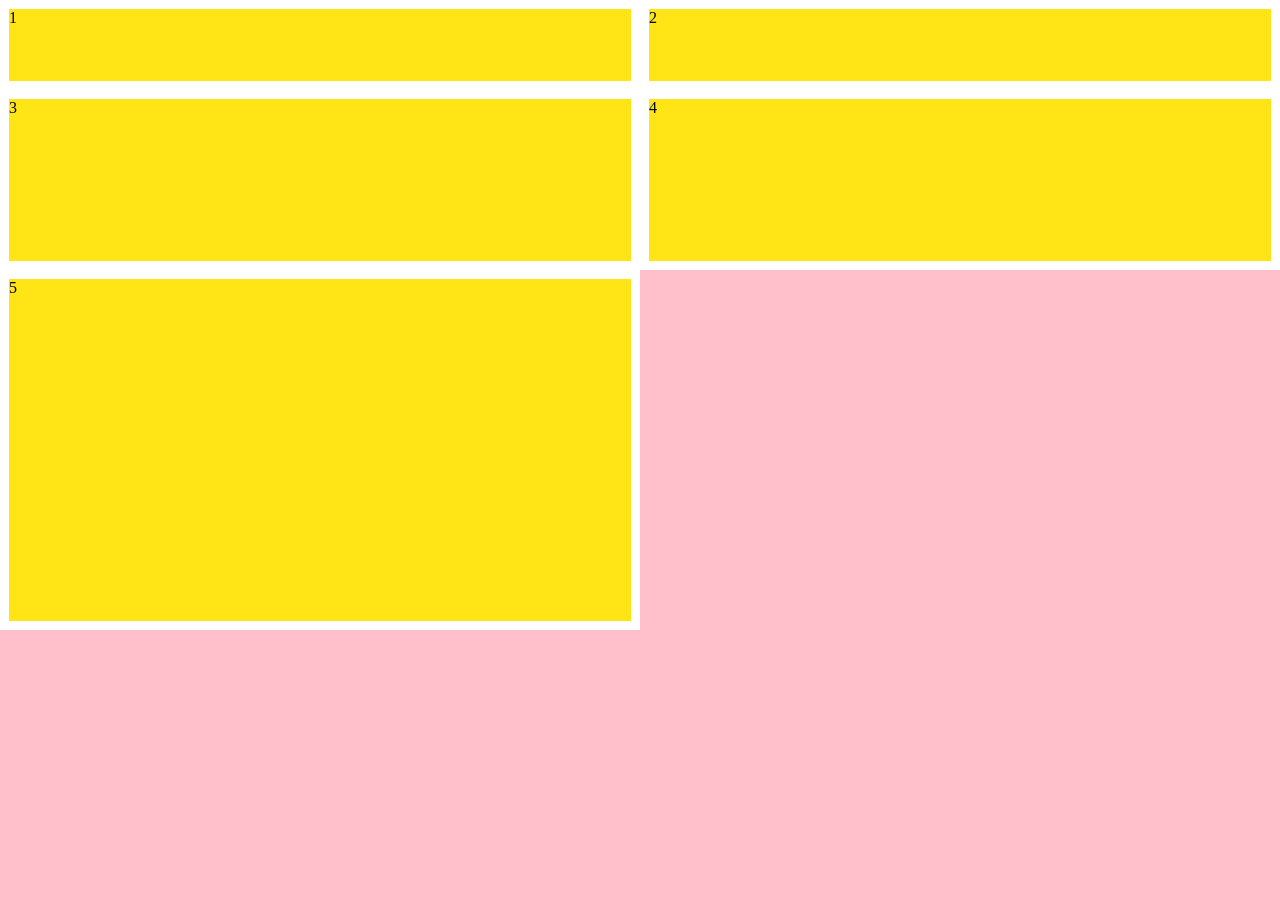
<file: CSS-GRID/index.html>
<!DOCTYPE html>
<html lang="en">
<head>
    <meta charset="UTF-8">
    <meta name="viewport" content="width=device-width, initial-scale=1.0">
    <title>Document</title>
    <link rel="stylesheet" href="style.css">

</head>
<body>
   <main> 
    <div class="box">1</div>  <!-- this is the child -->
     <div class="box">2</div>
      <div class="box">3</div>
       <div class="box">4</div>
        <div class="box">5</div>
   </main> 
</body>
</html>
</file>
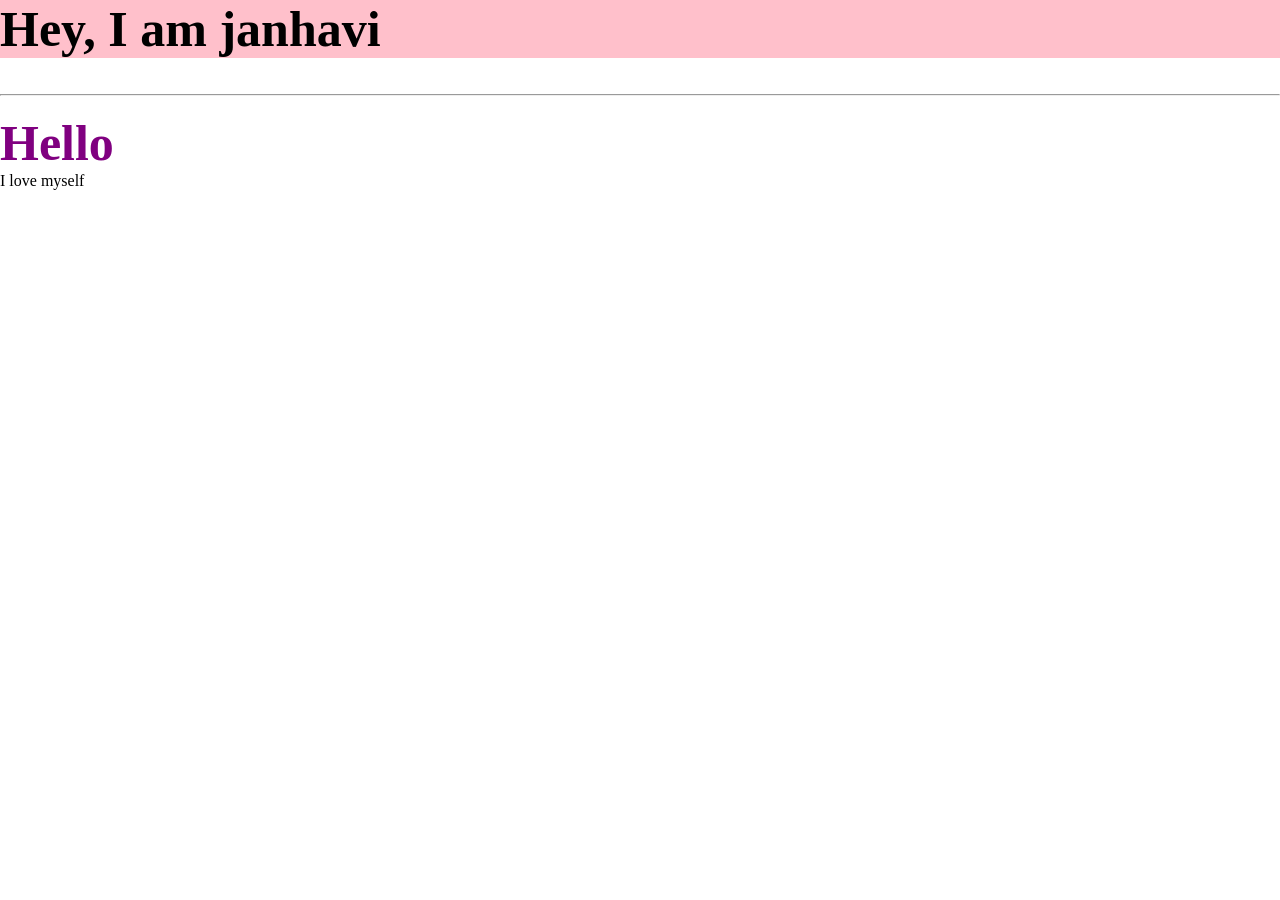
<file: CSS/index.html>
<!DOCTYPE html>
<html lang="en">
<head>
    <meta charset="UTF-8">
    <meta name="viewport" content="width=device-width, initial-scale=1.0">
    <title>Document</title>
    <link rel="stylesheet" href="style.css">
    
</head>   
<!--<style> this is internal css
h1{
    color:rgba(255, 0, 212, 0.542);
    background-color: lightblue;
}
</style>

<body>-->
 <!-- <h1 style=" color :red; font-size:100px"> Janhavi </h1>  This is inline css  -->
    <h1> Hey, I am janhavi</h1>
    <br> <br> 
    <hr> 
    <br> 

    <h1 id="Hello"> Hello</h1>  <!-- id is used to target specific -->
    <p> I love myself</p>
</body>
</html>
</file>
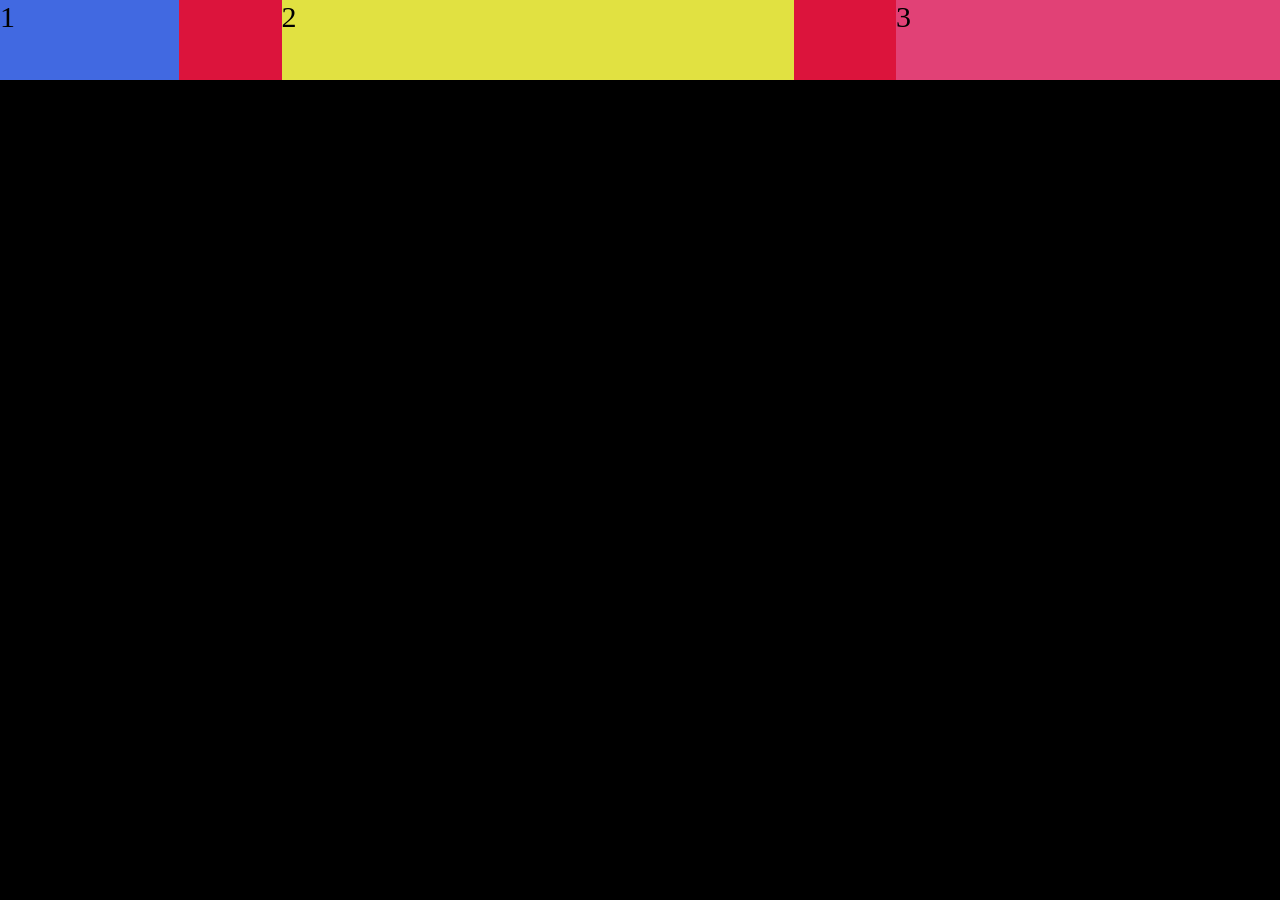
<file: FLEX/index.html>
<!DOCTYPE html>
<html lang="en">
<head>
    <meta charset="UTF-8">
    <meta name="viewport" content="width=device-width, initial-scale=1.0">
    <title>Document</title>
   <link rel="stylesheet" href="style.css">
</head>
<body>
    <div id="main">
<div id="nav">
        <div class="part1">1</div>
        <div class="part2">2</div>
        <div class="part3">3</div>
    </div>
    </div>
    
</body>
</html>
</file>
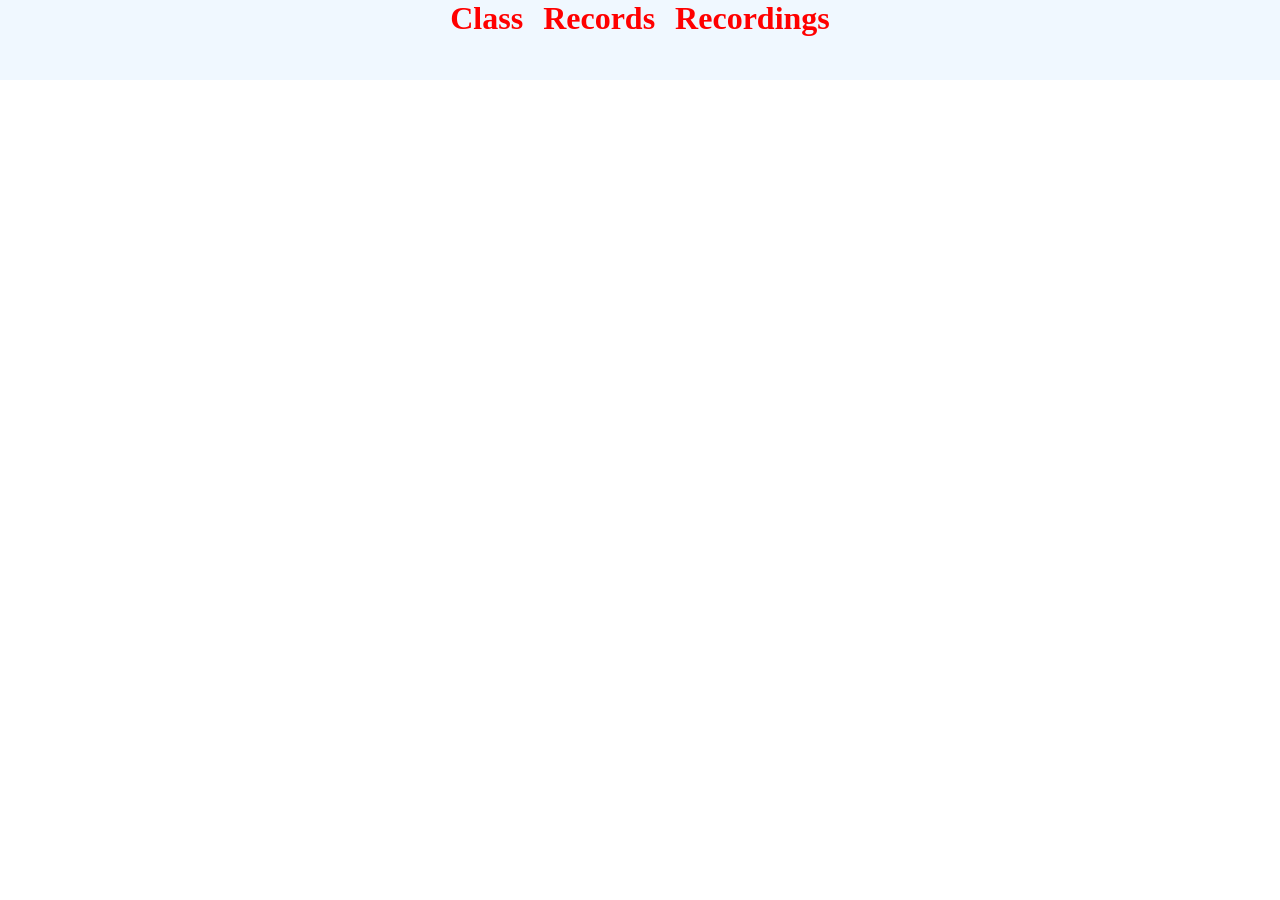
<file: CSS/flexbox.html>
<!DOCTYPE html>
<html lang="en">
<head>
    <meta charset="UTF-8">
    <meta name="viewport" content="width=device-width, initial-scale=1.0">
    <title>Document</title>
    <link rel="stylesheet" href="flexbox.css">
</head>
<body>
   <!--<h1> Hey I am Janhavi </h1>
    <div id="box">1</div> -->
    <!--<div id="parent">
        <div id="child"></div>
    </div>-->
    <!--<div class="page"></div>
    <div class="page"></div>
    <div class="page"></div>

    <div class="box"></div>
     <div class="box"></div>
      <div class="box" ></div>
       <div class="box"></div>
        <div class="box"></div> -->
        <!--<div id="parent">
            <div id="child"></div>
        </div>-->

        <!--<div id="parent">
            <div class="child1"></div>
            <div class="child2"></div>
            <div class="child3"></div>
        </div> -->

        <div id="nav">
            <h1 class="try"> Class</h1>
            <h1 class="try"> Records</h1>
            <h1 class="try"> Recordings </h1>
        </div>
</body>
</html>
</file>
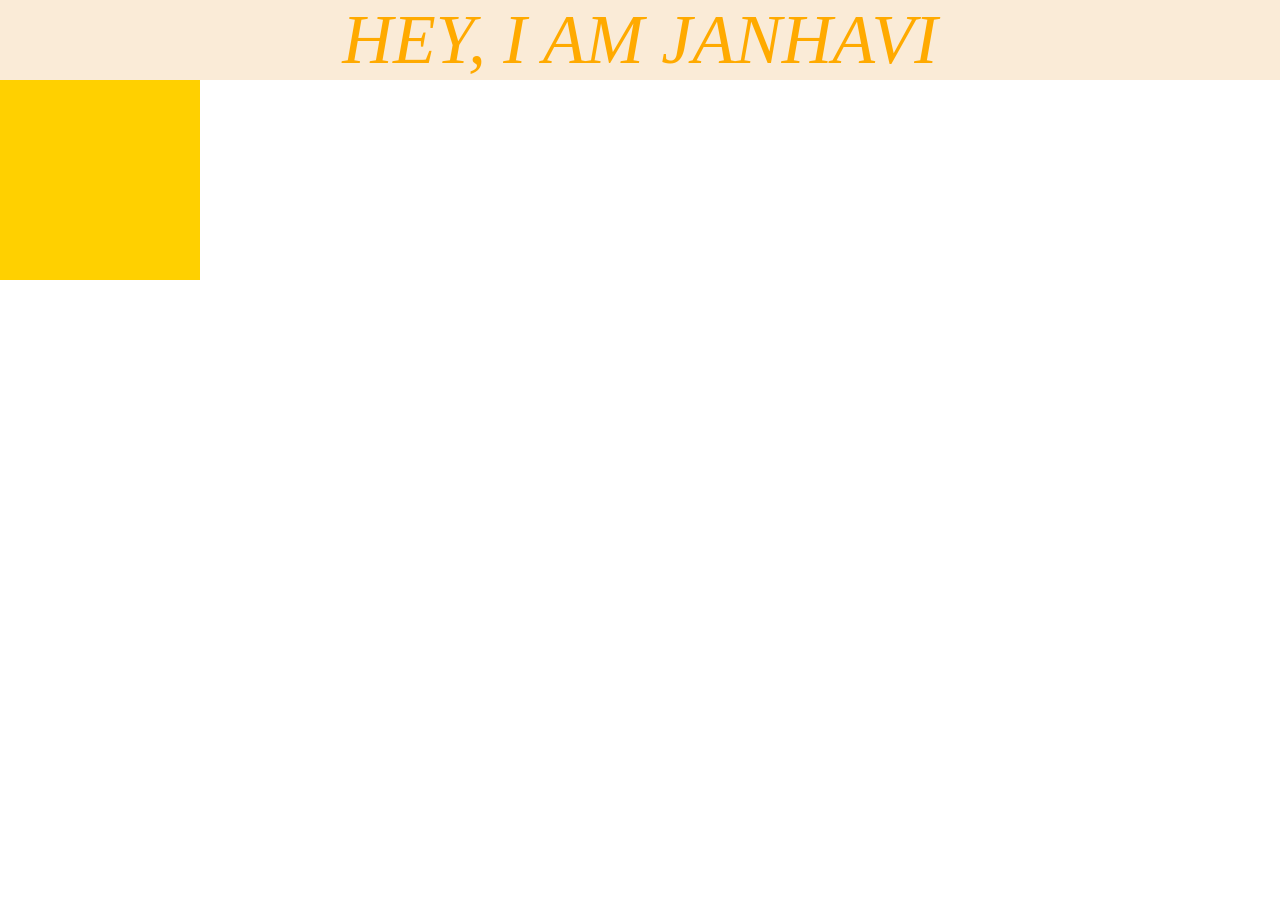
<file: CSS/index2.html>
<!DOCTYPE html>
<html lang="en">
<head>
    <meta charset="UTF-8">
    <meta name="viewport" content="width=device-width, initial-scale=1.0">
    <link rel="stylesheet" href="style2.css">
    <title>Document</title>
</head>
<body>
    <h1> Hey, I am Janhavi </h1>

    <!--<div> 
        <h1> Hey </h1>
        <p> Lorem ipsum dolor sit amet.</p>
        <h3> Sheryians </h3>
    </div> -->

    <div> </div>
</body>
</html>
</file>
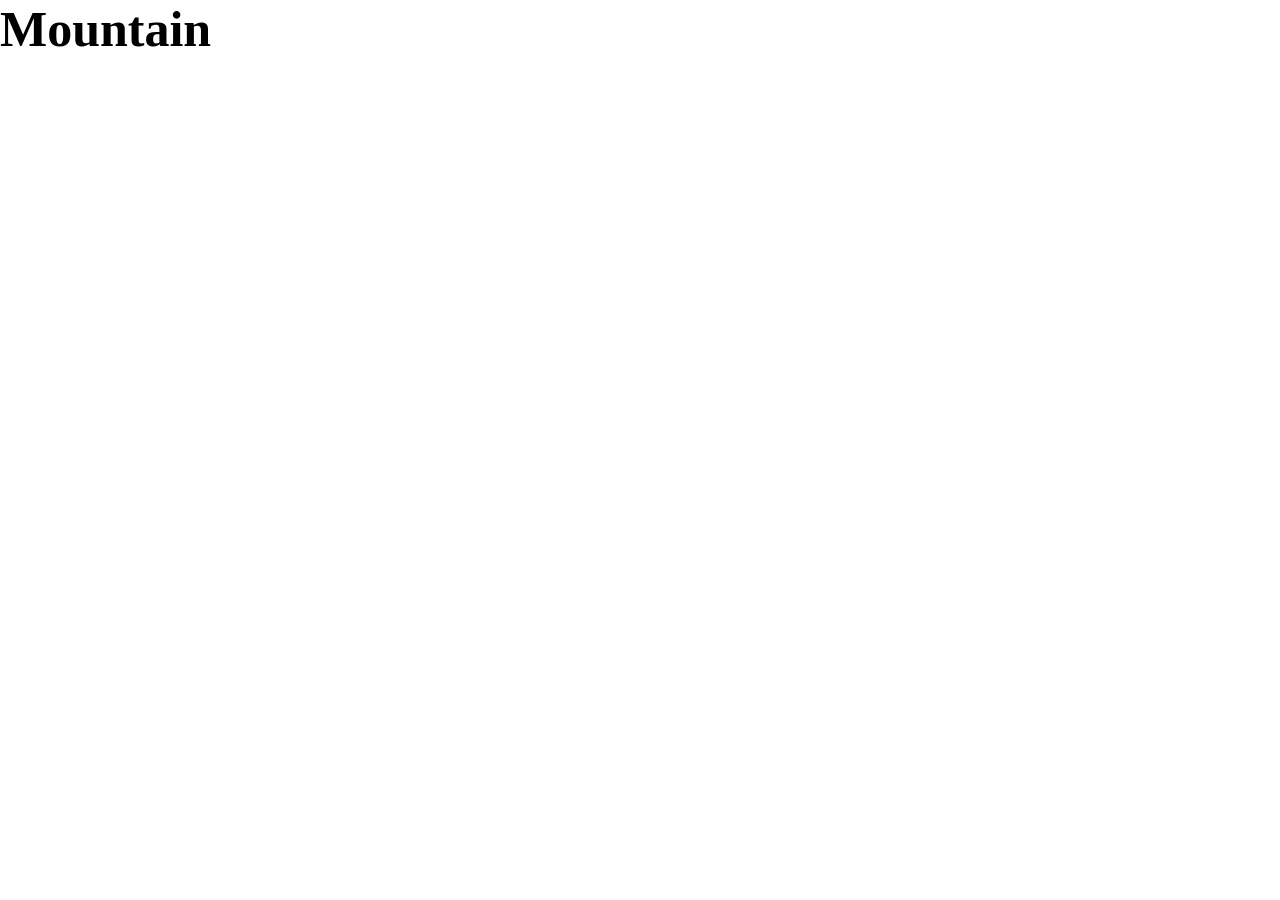
<file: CSS/index3.html>
<!DOCTYPE html>
<html lang="en">
<head>
    <meta charset="UTF-8">
    <meta name="viewport" content="width=device-width, initial-scale=1.0">
    <title>Document</title>
    <link rel="stylesheet" href="style3.css">
</head>
<body>
    <div>
        <h1> Mountain</h1>
         </div>
</body>
</html>
</file>
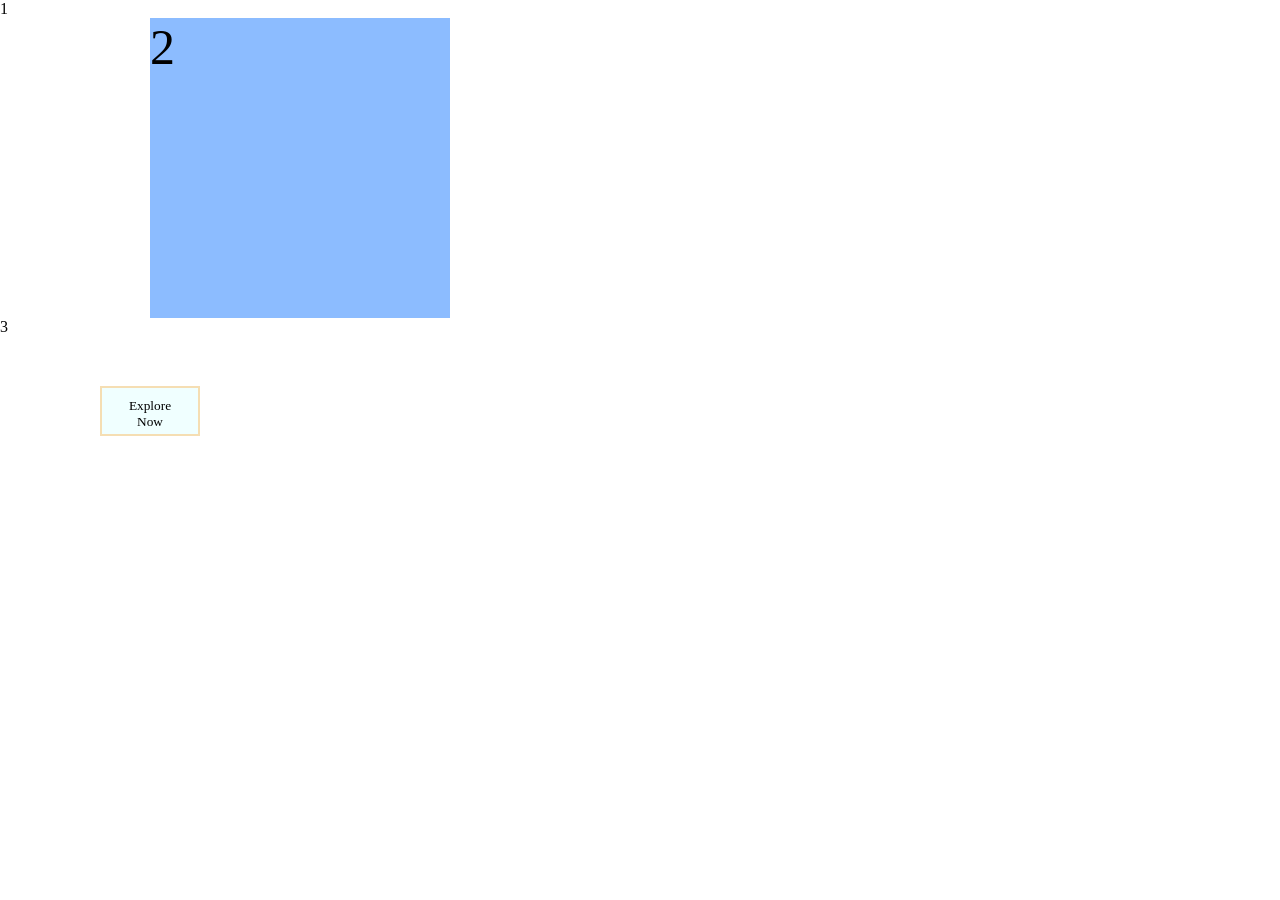
<file: CSS/index4.html>
<!DOCTYPE html>
<html lang="en">
<head>
    <meta charset="UTF-8">
    <meta name="viewport" content="width=device-width, initial-scale=1.0">
    <title>Document</title>
    <link rel="stylesheet" href="style4.css">
</head>
<body>
   <!--<h1 class="hero"> Janhavi </h1> 
   <div>
    <h1 id="inside"> I am iside</h1>
    <h1 class="hero"> Its Sunday</h1>
   </div> -->
    <!--<div id="box">
    <div id="inner"></div> -->  <!--this is child of box -->
   <!-- </div>
   <div id="box2"></div> -->
   <div id="box1">1</div>
   <div id="box2">2</div>
   <div id="box3">3</div>
   <button> Explore Now </button>
</body>
</html>
</file>
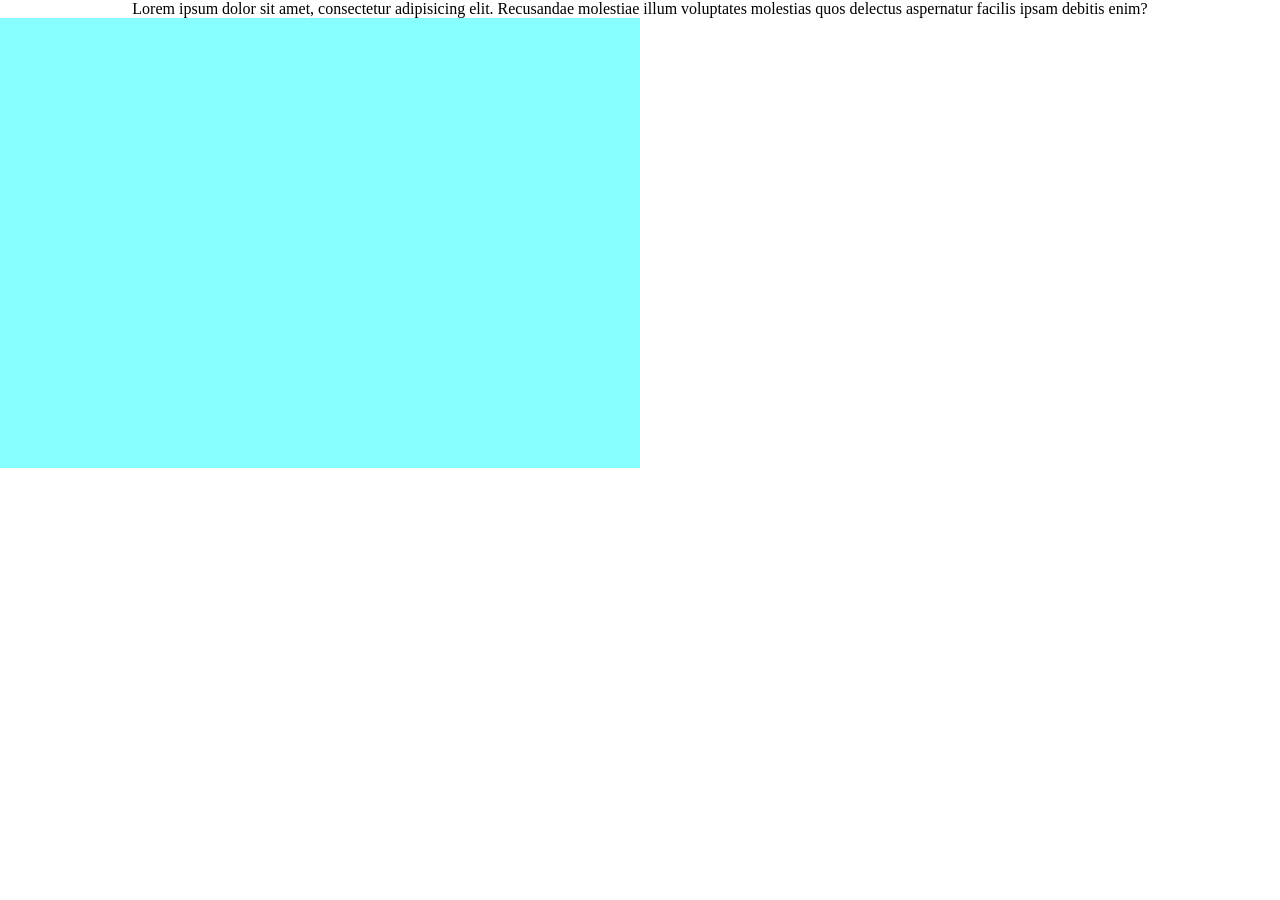
<file: CSS/index5.html>
<!DOCTYPE html>
<html lang="en">
<head>
    <meta charset="UTF-8">
    <meta name="viewport" content="width=device-width, initial-scale=1.0">
    <title>Document</title>
    <link rel="stylesheet" href="style5.css">
</head>
<body>
    <p>Lorem ipsum dolor sit amet, consectetur adipisicing elit. Recusandae molestiae illum voluptates molestias quos delectus aspernatur facilis ipsam debitis enim?</p>
    <!-- <h1 class="inline1"> Hey I am inline block</h1>  this is inline block tag-puri width lega -->
   <!-- <span> I am inline</span>  this is inline tage- jitna element hai utni hi width lega-->
   <!-- <span> I am inline</span>- ->
   <h1 class="inline1"> Hey </h1> -->
   <!--<div id="container">
    <div id="box1"></div>
    <div id="box2"></div>
    <div id="box3"></div>
    <div id="box4"></div>
   </div> -->
    <!--<div class="container">
    <div class="box"></div>
    <div class="box"></div>
    <div class="box"></div>
    <div class="box"></div>
    <div class="box"></div>
    <div class="box"></div>
    <div class="box"></div>
    <div class="box"></div>
    <div class="box"></div>
    <div class="box"></div>
   </div>-->
   <div id="container1">

   </div>
  
</body>
</html>
</file>
<file: CSS-GRID/style.css>
* {
    margin: 0;
    padding: 0;
    box-sizing: border-box;
    font-family: 'helvetica neue';
}
html,
body {
    height: 100%;
    width: 100%;
}

main{
    height:100%;
    width:100%;
    background-color: pink;
    /*display:flex;
    align-items:center;
    justify-content:space-between;
    flex-direction: column;*/
    display: grid;
    /*grid-template-columns: 50% 50% 20% 20%;*/
    grid-template-columns: 50% 50%;
    grid-template-rows: 10% 20% 40% 10%;
}

.box{
    /*height:200px;
    width:200px;*/
    background-color: rgba(255, 234, 0, 0.895);
    border: solid 9px white;
}
</file>
<file: CSS/style.css>
* {
    margin: 0;
    padding: 0;
    box-sizing: border-box;
    font-family: 'helvetica neue';
}
html,
body {
    height: 100%;
    width: 100%;
}


@font-face {
    font-family: hihi;
    src: url(./Rockybilly.ttf);
}
h1{
    /*color:rgba(255, 0, 0, 0.444);*/
    background-color:pink;
    font-size:50px;
}

#Hello{
    color: purple; 
    background-color: transparent;
}

/*h1, p{  this is group selcetor 
     color:burlywood;
}*/
</file>
<file: FLEX/style.css>
* {
    margin: 0;
    padding: 0;
    box-sizing: border-box;
    font-family: 'helvetica neue';
}
html,
body {
    height: 100%;
    width: 100%;
}

#main {
    height:100%;
    width:100%;
    background-color:black;
}

#nav{
    height:80px;
    width:100%;
    background-color: crimson;
    font-size:30px;
    display:flex;
    align-items:center;
    justify-content: space-between;
}

.part1{
    height:100%;
    width:14%;
    background-color: royalblue;
}
.part2{
    height:100%;
    width:40%;
    background-color: rgb(225, 225, 65);
}
.part3{
    height:100%;
    width:30%;
    background-color: rgb(225, 65, 118);
}
</file>
<file: CSS/flexbox.css>
* {
    margin: 0;
    padding: 0;
    box-sizing: border-box;
    font-family: 'helvetica neue';   
}
html,
body {
    height: 100%;
    width: 100%;
}

/*body{
 perspective: 300px;
}

#box{
    height:200px;
    width:200px;
    background-color: royalblue;
    /*position:absolute;*/
   /* left:20px;*/
    /*transform: rotateY(50deg);
    color:white;
    font-size: 70px;
    margin:20px;
    padding-left:20px;

}*/

/*#parent{
    height:400px;
    width:400px;
    background-color: rgba(127, 255, 212, 0.451);
    position: relative;
}

#child{
    height:200px;
    width:200px;
    background-color: antiquewhite;
    position: absolute;
    left:50%
}*/

/*.page{
    height:100%;
    width:100;
    background-color: rosybrown;

}*/

/*.box{
    height:200px;
    width:200px;
    background-color: lightcoral;
    border: 2px solid white;

}*/

/*#hero{
    background-color: royalblue;
}*/

/*.box:nth-child(4){
    background-color: blueviolet
}*/

/*#parent{
    height:300px;
    width:300px;
    background-color: pink;
    padding:0.1px;

}*/

/*#child{
    height:200px;
    width:200px;
    background-color: rosybrown;
    margin-top:20px;
}*/





/* Display flex */
#parent{
    height:100%;
    width:100%;
    background-color: black;
    display: flex;
    /*align-items:flex-start; */
    /*justify-content:center;*/
    justify-content: space-between;
}

.child1{
    height:100px;
    width:100px;
    background-color: coral;
}

.child2{
    height:100px;
    width:100px;
    background-color: rgb(255, 235, 80);
}

.child3{
    height:100px;
    width:100px;
    background-color: rgb(191, 255, 80);
}





#nav{
    background-color: aliceblue;
    height:80px;
    width:100%;
    display: flex;
    justify-content: center;
    gap:20px;
    
}
.try{
    color:red;
}
</file>
<file: CSS/style2.css>
* {
    margin: 0;
    padding: 0;
    box-sizing: border-box;
    font-family: 'helvetica neue';
}
html,
body {
    height: 100%;
    width: 100%;
}
h1{
    color: rgb(255, 170, 0);
    background-color:antiquewhite;
    font-size:70px;
    font-weight: 300;
    font-style:oblique;
    text-align:center;
    text-transform: uppercase;
}

div{
height:200px;
width:200px;
background-color:rgb(255, 208, 0);
/*border-radius: 20px;*/
/*background: linear-gradient( to right, yellow, orange);*/
background-image: url(https://images.unsplash.com/photo-1777047023742-1607aeb1a5bb?q=80&w=1470&auto=format&fit=crop&ixlib=rb-4.1.0&ixid=M3wxMjA3fDB8MHxwaG90by1wYWdlfHx8fGVufDB8fHx8fA%3D%3D);
background-size: cover;
}
</file>
<file: CSS/style3.css>
* {
    margin: 0;
    padding: 0;
    box-sizing: border-box;
    font-family: 'helvetica neue';
}
html,
body {
    height: 100%;
    width: 100%;
}

div{
    height:100%;
    width:100%;
    background-image: url(https://images.unsplash.com/photo-1776848860366-c96eef930ece?q=80&w=1935&auto=format&fit=crop&ixlib=rb-4.1.0&ixid=M3wxMjA3fDB8MHxwaG90by1wYWdlfHx8fGVufDB8fHx8fA%3D%3D);
    background-size: cover;
    background-position: 30% 40%;
}

h1{
    font-size:50px;
}
</file>
<file: CSS/style4.css>
* {
    margin: 0;
    padding: 0;
    box-sizing: border-box;
    font-family: 'helvetica neue';
}
html,
body {
    height: 100%;
    width: 100%;
}

/*h1{
    color:rgb(243, 109, 243);
}*/

/*div{
    background-color: bisque;
    height:200px;
    width:200px;
    border: 2px solid blue;
    margin-left:10px;
    margin-top:  30px;
    padding-left:10px;

}*/

/*#inside {
    color:rgba(255, 0, 0, 0.507);
}

.hero{
    background-color: blanchedalmond;
}*/

#box{
    height:300px;
    width:300px;
    background-color:rgb(206, 128, 141);
    margin-left:30px;
    padding: 20px;
    border-radius:10px;
}

#inner{
    height:100px;
    width:100px;
    background-color: rgb(111, 175, 153);

    

}

#box2{
    background-color: rgba(0, 106, 255, 0.452);
    height:300px;
    width:300px;
    /*margin-top:30px;
    margin-left:20px;*/
    font-size:50px;
    /*position:absolute;
    left:50%;
    top:38%;*/
    transform: translateX(50%);

}

/*#box1{
    background-color: rgba(144, 0, 255, 0.452);
    height:300px;
    width:300px;
    position:absolute;
    left:400px;
    font-size:50px;
    left:40%;
    top:30%;
    /*margin-top:30px;
    margin-left:20px;
    z-index:9;
}

#box3{
    background-color: rgba(0, 255, 145, 0.747);
    height:300px;
    width:300px;
    /*margin-top:30px;
    margin-left:20px;
    font-size:50px;
   /* z-index:9; 
   position:absolute;
   left:43%;
   top:35%;
}*/

button{
    margin-top:50px;
    height:50px;
    width:100px;
    margin-left:100px;
    padding-top:10px;
    padding-bottom:10px;
    padding-left:20px;
    padding-right:20px;
    background-color: azure;
    border:2px solid wheat;
    transition: all ease 0.5s;
    
}

button:hover{
    background-color: black;
    color:whitesmoke;
}
</file>
<file: CSS/style5.css>
* {
    margin: 0;
    padding: 0;
    box-sizing: border-box;
    font-family: 'helvetica neue';
}
html,
body {
    height: 100%;
    width: 100%;
}
 
/* display property*/
/*.inline{
    background-color:rgba(191, 255, 0, 0.895);
}

.inline1{
    display:inline;
}

span{
    display:block;
}*/

p{
    text-align: center;
}
 

/* flex */
/*#container{
    gap:20px;
    height:40%;
    width:100%;
    background-color:pink;
    margin-top:30px;
    display:flex;
    align-items:center;
    justify-content: space-between;
    flex-direction:column;
}

#box1{
    height:80%;
    width:20%;
    background-color: rgba(0, 255, 255, 0.633);
    
}

#box2{
    height:80%;
    width:20%;
    background-color: rgba(255, 0, 0, 0.584);
}

#box3{
    height:80%;
    width:20%;
    background-color: rgba(102, 255, 0, 0.584);
}

#box4{
    height:80%;
    width:20%;
    background-color: rgba(200, 0, 255, 0.584);
} */




/* css grid */
/*.container{
    height:90%;
    width:100%;
    gap:10px;
    background-color: gray;
    display:grid;
    grid-template-columns: 50% 50%;
}

.box{
    height:100%;
    width:100%;
    background-color: aliceblue;
    margin-bottom:10px;

}*/






/*positions */
#container1{
    height:50%;
    width:50%;
    background-color:rgba(0, 255, 255, 0.47);
}
</file>
